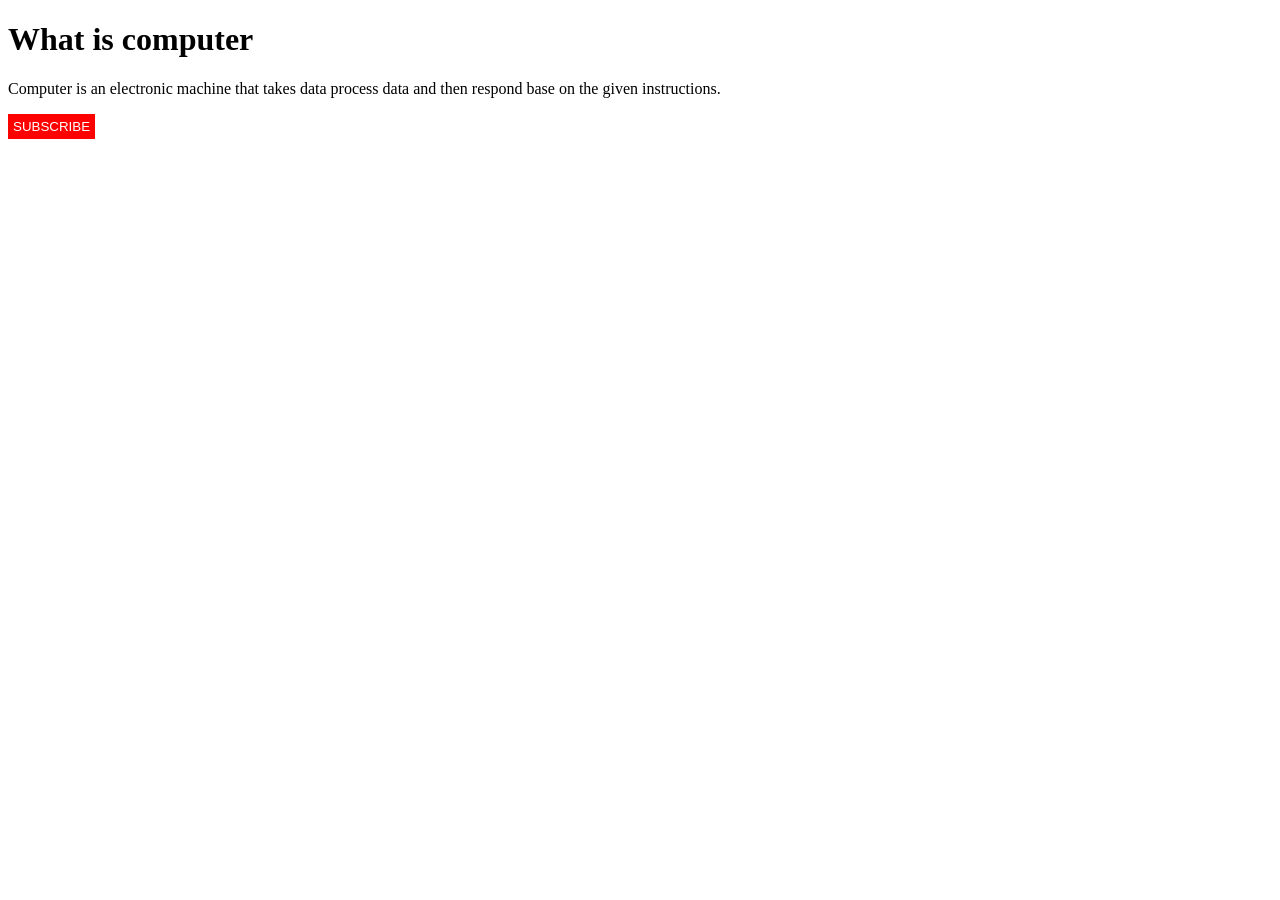
<file: index.html>
<!DOCTYPE html>

<html lang="en">

    <head>
        <meta charset="UTF-8">
        <title>Practice one</title>
        <link rel="stylesheet" href="practice.css">
    </head>
    
    <body>
        <h1>What is computer</h1>

        <p>
            Computer is an electronic machine that takes data 
            process data and then respond base on the given instructions.
        </p>

        <button class="sub-btn">SUBSCRIBE</button>
    </body>
</html>
</file>
<file: practice.css>
.sub-btn{
    background-color: red;
    color: white;
    padding: 5px;
    border: none;
    cursor: pointer;
}
</file>
